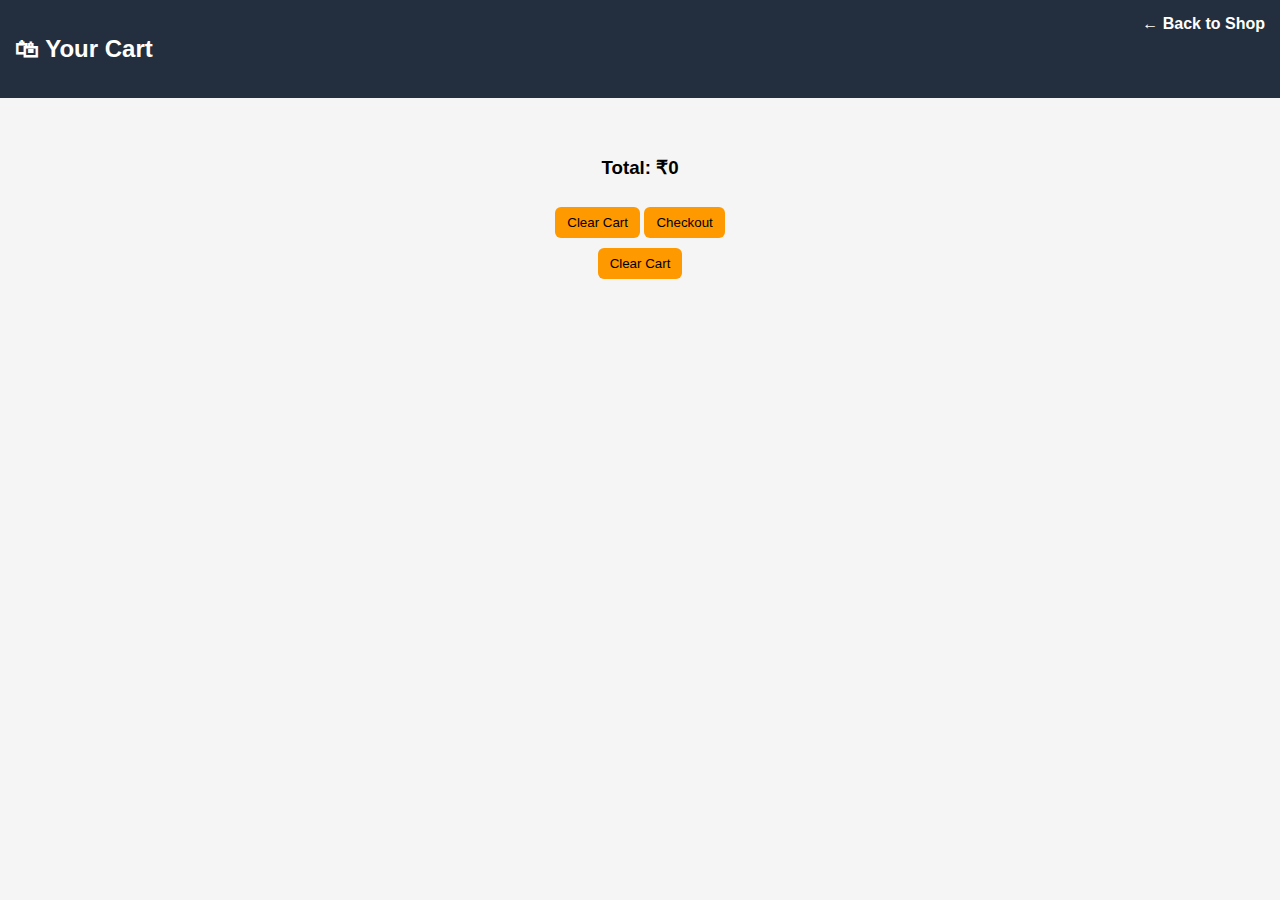
<file: cart.html>
<!DOCTYPE html>
<html lang="en">
<head>
  <meta charset="UTF-8">
  <title>Your Cart</title>
  <link rel="stylesheet" href="style.css">
</head>
<body>

<header>
  <h2>🛍 Your Cart</h2>
  <a href="index.html">← Back to Shop</a>
</header>

<div id="cartItems" class="products"></div>

<h3 id="totalPrice" style="text-align:center;"></h3>

<div style="text-align:center;">
  <button onclick="clearCart()">Clear Cart</button>
  <button onclick="checkout()">Checkout</button>
</div>

<div style="text-align:center;">
  <button onclick="clearCart()">Clear Cart</button>
</div>

<script src="script.js"></script>
<script>
displayCart();
</script>

</body>
</html>
</file>
<file: style.css>
body {
  font-family: Arial;
  margin: 0;
  background: #f5f5f5;
}

header {
  background: #232f3e;
  color: white;
  padding: 15px;
  display: flex;
  justify-content: space-between;
}

.products {
  display: grid;
  grid-template-columns: repeat(auto-fit, minmax(220px,1fr));
  gap: 20px;
  padding: 20px;
}

.card {
  background: white;
  padding: 15px;
  border-radius: 10px;
  text-align: center;
  box-shadow: 0 5px 12px rgba(0,0,0,0.1);
}

.card img {
  width: 100%;
  height: 150px;
  object-fit: cover;
}

button {
  padding: 8px 12px;
  margin-top: 10px;
  background: #ff9900;
  border: none;
  cursor: pointer;
}

/* Popup */
.popup {
  display: none;
  position: fixed;
  inset: 0;
  background: rgba(0,0,0,0.6);
  justify-content: center;
  align-items: center;
}

.popup-content {
  background: white;
  padding: 20px;
  border-radius: 10px;
  text-align: center;
}
a {
  color: white;
  text-decoration: none;
  font-weight: bold;
}

button {
  border-radius: 6px;
}

button:hover {
  opacity: 0.9;
}

@media(max-width:600px){
  .products {
    grid-template-columns: 1fr;
  }
}
</file>
